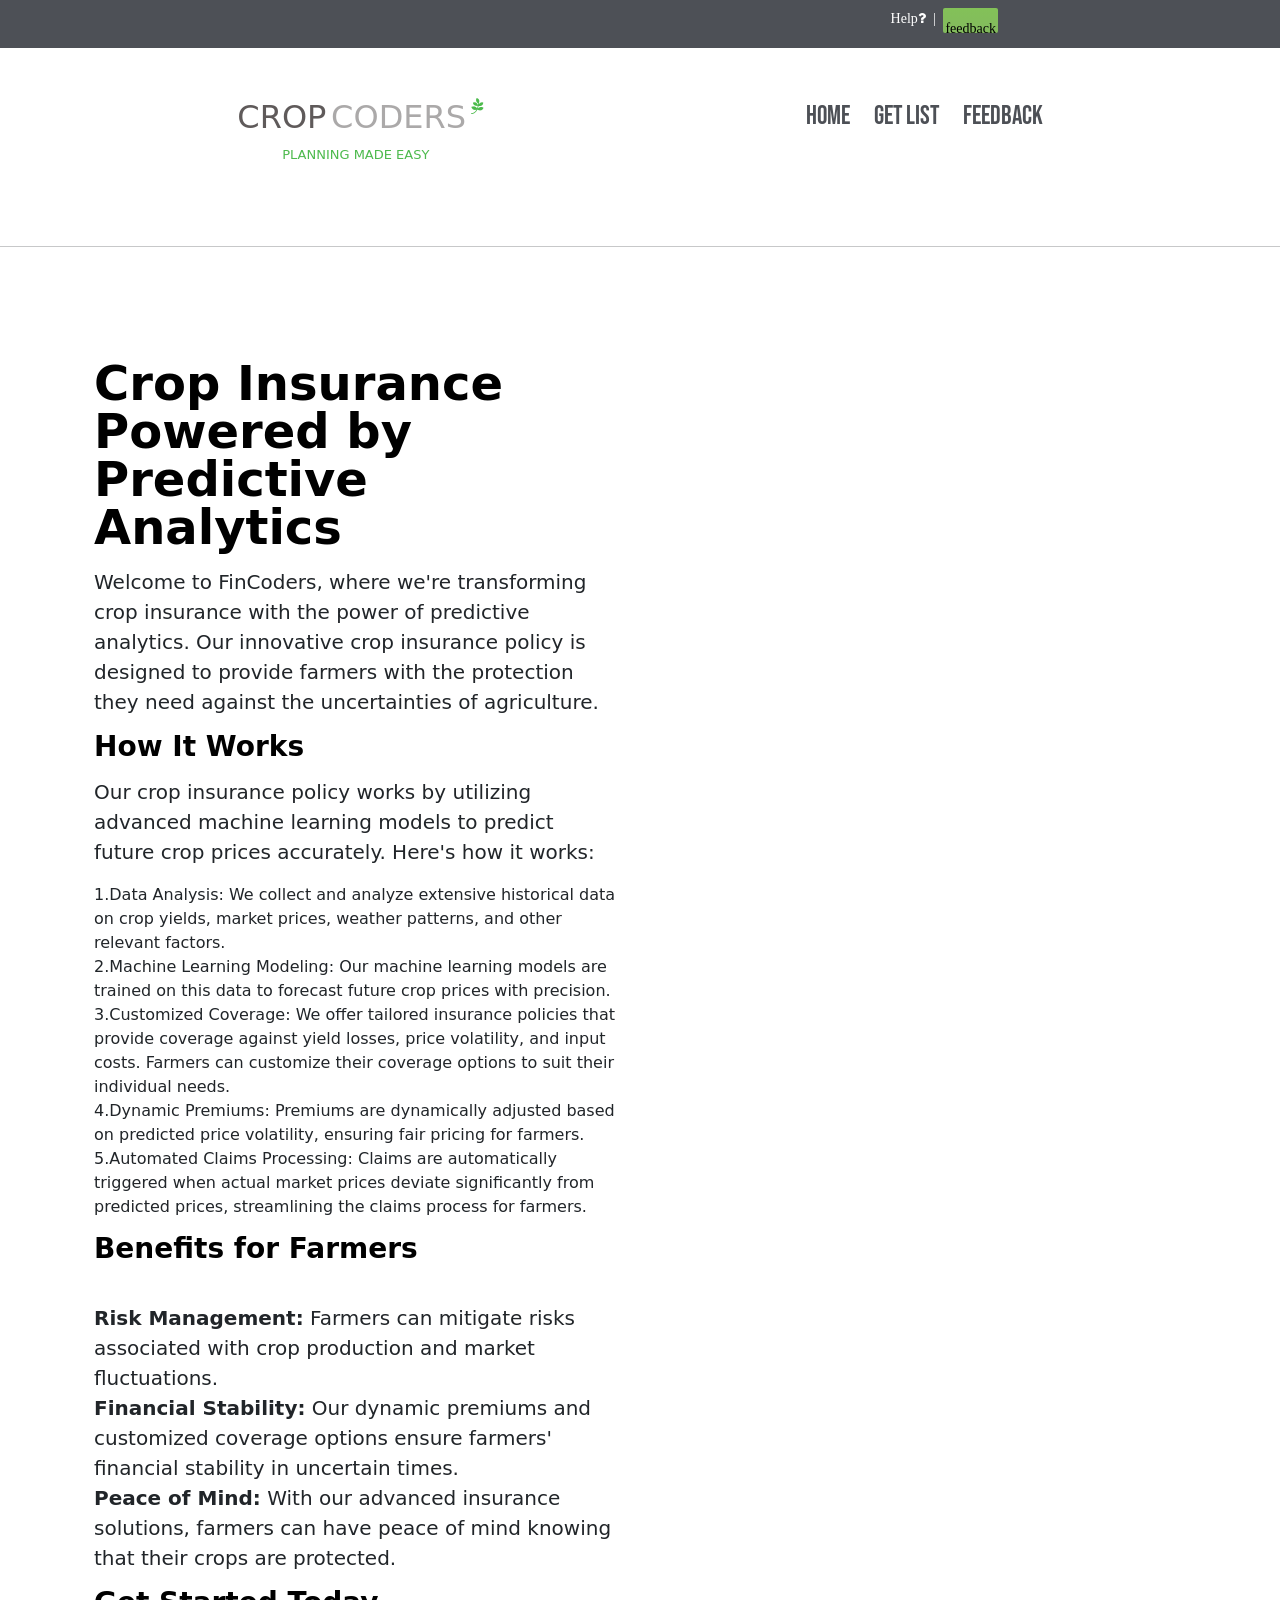
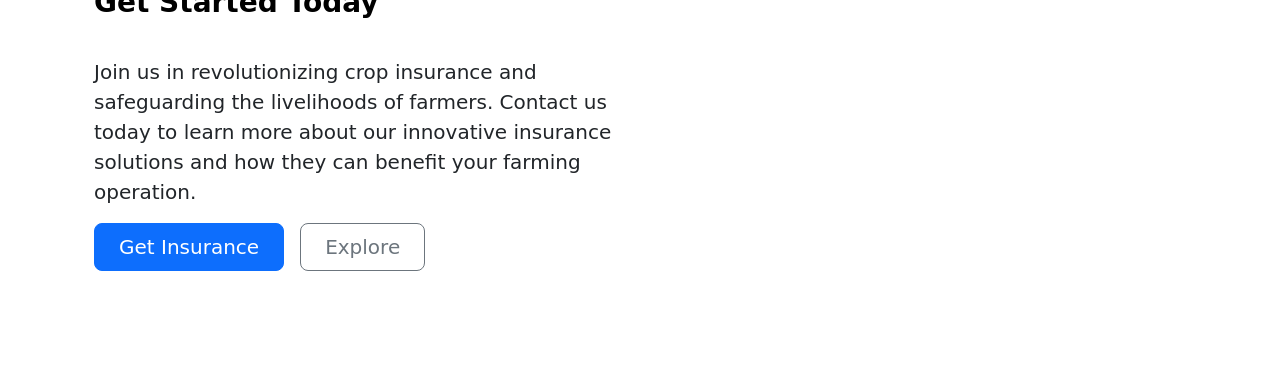
<file: INSCURANCE.html>
<!DOCTYPE html>
<html lang="en">
  <head>
    <meta charset="UTF-8" />
    <meta name="viewport" content="width=device-width, initial-scale=1.0" />
    <title>Input</title>
    <link rel="stylesheet" href="Styles.css" />

    <link
      rel="stylesheet"
      href="https://cdnjs.cloudflare.com/ajax/libs/font-awesome/4.7.0/css/font-awesome.min.css"
    />

    <link rel="preconnect" href="https://fonts.googleapis.com" />
    <link rel="preconnect" href="https://fonts.gstatic.com" crossorigin />
    <link
      href="https://fonts.googleapis.com/css2?family=Joti+One&display=swap"
      rel="stylesheet"
    />

    <link rel="preconnect" href="https://fonts.googleapis.com" />
    <link rel="preconnect" href="https://fonts.gstatic.com" crossorigin />
    <link
      href="https://fonts.googleapis.com/css2?family=Bebas+Neue&family=Joti+One&display=swap"
      rel="stylesheet"
    />
    <link rel="stylesheet" href="getlist.css" />
    <link href="https://cdn.jsdelivr.net/npm/bootstrap@5.3.3/dist/css/bootstrap.min.css" rel="stylesheet" integrity="sha384-QWTKZyjpPEjISv5WaRU9OFeRpok6YctnYmDr5pNlyT2bRjXh0JMhjY6hW+ALEwIH" crossorigin="anonymous">
  </head>

  <body>
    <div class="main">
      <div class="navContainer">
        <div class="topNav">
          <div class="left">
                    
            <div id="google_translate_element">
            </div>
           <script src="https://translate.google.com/translate_a/element.js?cb=googleTranslateElementInit"></script>
           <script>
           function googleTranslateElementInit() {
           new google.translate.TranslateElement(
           {
               pageLanguage: 'en',
               includedLanguages: 'en,mr,hi' // Specify the languages you want to support (English and Marathi)
           },
               'google_translate_element'
           );  
           }   
       
           </script>
        </div>
          <div class="right">
            <div class="help">
              <a href="#help" style="text-decoration: none; color: white"
                >Help</a
              >
              <div class="que"><i class="fa fa-question"></i></div>
            </div>
            |
            <div class="feedback">
              <button class="btn_Solid">feedback</button>
            </div>
          </div>
        </div>
        <div class="bottomNav">
          <div class="container">
            <div class="leftt">
              <div class="logo" style="display: flex; gap: 2%">
                <h2 class="darkG" style="color: rgb(95, 90, 90)">CROP</h2>
                <h2 class="lightG" style="color: rgb(171, 169, 169)">CODERS</h2>
                <i class="fa fa-pagelines" style="color: rgb(76, 186, 76)"></i>
              </div>
              <div>
                <p class="statement">PLANNING MADE EASY</p>
              </div>
            </div>
            <div class="rightt">
              <a class="navItems bebas-neue-regular" href="IndexN.html">HOME</a>
              <a class="navItems bebas-neue-regular" href="getList.html"
                >GET LIST</a
              >
              <a class="navItems bebas-neue-regular" href="feedback"
                >FEEDBACK</a
              >
            </div>
          </div>
        </div>
        <hr>
      </div>

      <div class="mainContainer">
        <div class="container col-xxl-8 px-4 py-5">
            <div class="row flex-lg-row-reverse align-items-center g-5 py-5">
              <div class="col-10 col-sm-8 col-lg-6">
                <iframe width="560" height="315" src="https://www.youtube.com/embed/96JU7Lk3yQc?si=TZeD2cOdzGvVVfEw" title="YouTube video player" frameborder="0" allow="accelerometer; autoplay; clipboard-write; encrypted-media; gyroscope; picture-in-picture; web-share" referrerpolicy="strict-origin-when-cross-origin" allowfullscreen></iframe>
              </div>
              <div class="col-lg-6">
                <h1 class="display-5 fw-bold text-body-emphasis lh-1 mb-3">Crop Insurance Powered by Predictive Analytics</h1>
                <p class="lead">Welcome to FinCoders, where we're transforming crop insurance with the power of predictive analytics. Our innovative crop insurance policy is designed to provide farmers with the protection they need against the uncertainties of agriculture.</p>
                <h3 class="display-7 fw-bold text-body-emphasis lh-1 mb-3">How It Works</h3>
                <p class="lead">Our crop insurance policy works by utilizing advanced machine learning models to predict future crop prices accurately. Here's how it works:</p>

                    1.Data Analysis: We collect and analyze extensive historical data on crop yields, market prices, weather patterns, and other relevant factors.<br>
                    2.Machine Learning Modeling: Our machine learning models are trained on this data to forecast future crop prices with precision.<br>
                    3.Customized Coverage: We offer tailored insurance policies that provide coverage against yield losses, price volatility, and input costs. Farmers can customize their coverage options to suit their individual needs.<br>
                    4.Dynamic Premiums: Premiums are dynamically adjusted based on predicted price volatility, ensuring fair pricing for farmers.<br>
                    5.Automated Claims Processing: Claims are automatically triggered when actual market prices deviate significantly from predicted prices, streamlining the claims process for farmers.<br></p>
            
                    <h3 class="display-7 fw-bold text-body-emphasis lh-1 mb-3">Benefits for Farmers</h3><br>
                    <p class="lead"><span class="fw-bold">Risk Management:</span> Farmers can mitigate risks associated with crop production and market fluctuations.<br>
                        <span class="fw-bold">Financial Stability:</span> Our dynamic premiums and customized coverage options ensure farmers' financial stability in uncertain times.<br>
                        <span class="fw-bold">Peace of Mind:</span> With our advanced insurance solutions, farmers can have peace of mind knowing that their crops are protected.<br></p>

                        <h3 class="display-7 fw-bold text-body-emphasis lh-1 mb-3">Get Started Today</h3><br>
                        <p class="lead">Join us in revolutionizing crop insurance and safeguarding the livelihoods of farmers. Contact us today to learn more about our innovative insurance solutions and how they can benefit your farming operation.</p>


                    <div class="d-grid gap-2 d-md-flex justify-content-md-start">
                  <button type="button" class="btn btn-primary btn-lg px-4 me-md-2">Get Insurance</button>
                  <button type="button" class="btn btn-outline-secondary btn-lg px-4">Explore</button>
                </div>
              </div>
            </div>
          </div>
        
    </div>

    <script>
      //    function redirectToPage() {
      // const region = document.getElementById("Region").value;
      // const season = document.getElementById("Season").value;

      // if (region && season) {
      //   let pageUrl = displayCrop${region.charAt(0).toUpperCase() + region.slice(1)}.html;
      //   console.log("Hello");
      //   window.location.replace(pageUrl);
      // } else {
      //   alert("Please select both region and season.");
      // }
      //     }
      <script src="https://cdn.jsdelivr.net/npm/bootstrap@5.3.3/dist/js/bootstrap.bundle.min.js" integrity="sha384-YvpcrYf0tY3lHB60NNkmXc5s9fDVZLESaAA55NDzOxhy9GkcIdslK1eN7N6jIeHz" crossorigin="anonymous"></script>
    </script>
  </body>
</html>
</file>
<file: Styles.css>
*{
    margin: 0;
    padding: 0;
    box-sizing: border-box;
}
body{
    height: 100%;
    width: 100%;
}

.bebas-neue-regular {
    font-family: "Bebas Neue", sans-serif;
    font-weight: 400;
    font-style: normal;
  }
  

.topNav{
    background-color: #4d5056;
    color: #ffffff;
    line-height: 38px;
    box-shadow: 0 2px 5px 0 rgba(0,0,0,0.05);
    font-family: "HelveticaNeue";
    font-size: 14px;
    width: 100%;
    z-index: 3;
    display: flex;
    justify-content: space-around;
}
.right{
    display: flex;
    gap:8%;
}
.help{
    display: flex;
}

.btn_Solid{
    background-image: linear-gradient(to bottom, #83c158, #83ba5e);
    height: 25px;
    border-radius: 2px;
    font-size: 14px;
    border: none;
    padding: 2px;
    margin-top:8px;
}
.joti-one-regular {
    font-family: "Joti One", serif;
    font-weight: 400;
    font-style: normal;
  }


.container{
    display: flex;
    gap: 2%;
    justify-content: space-around;
}
.bottomNav{
    background-color: #ffffff;
    padding: 2%;
    }
.statement{
    color: rgb(76, 186, 76); 
    font-size: small;
    display: flex;
    align-items: center;
    justify-content: center;
}
.navItems{
    font-size: 1.6rem;
    text-decoration: none;
    color: #4d5056;
}
.navItems: hover{
    color: rgb(76, 186, 76);
}
.rightt{
 
    display: flex;
    gap: 1.5rem;
}
.bg{
    height: 67vh;
    opacity: 95%;
    width: 100%;
}

#page2{
  width: 100%;
  background-color: #EFEAE3;
  margin: 0.4%;
  margin-left: 1%;
  margin-right: 1%;
  position: relative;
}

#moving-text{
  overflow-x: auto;
  white-space: nowrap;
  display: flex;
  gap: 1rem;
  background-color: rgb(255, 252, 252);
  box-shadow: rgba(100, 100, 111, 0.2) 0px 7px 29px 0px;
  
  align-items: center;
}

#moving-text::-webkit-scrollbar{
  display: none;
}

.con{
  /* display: inline-block; */
  display: flex;
  gap: 1rem;

  white-space: nowrap;
  animation-name: move;
  animation-timing-function: linear;
  animation-duration: 10s;
  animation-iteration-count: infinite;
}

#moving-text h4{
  font-size: 1vw;
  font-weight: bolder;
  color: rgb(77, 72, 72);
  display: inline-block;
}
#gola{
  display: flex;
}
.slide{
  display: flex;
}
@keyframes move {
  from{
      transform: translateX(0);
  }
  to{
      transform: translateX(-100%);
  }
}
.para1{
  color: rgb(118, 115, 115);
}
.mandiPrices{
  background-color: rgb(238, 244, 230);
  padding: 0.5%;
  font-weight: bold;
  color: rgb(72, 70, 70);
  padding-left: 1%;
  padding-right: 1%;
}
.rightPrices{
  display: flex;
  overflow-x: hidden;
  
}





/* .cards{
    margin: 5%;
    display: flex;
    gap: 3.5rem;
    align-items: center;
    justify-content: center;
  }
  .lp__primary_card{
    box-shadow: rgba(0, 0, 0, 0.35) 0px 5px 15px;
    max-width: 25%;
    background-color: rgb(246, 242, 242);
  }
  .lp__card_content{
    padding: 1rem;
  } */




  
.slider {
    position: relative;
    width: 960px;
    height: 300px;
    margin: 50px auto;
    box-shadow: 0 2px 2px 0 rgba(0, 0, 0, 0.14), 0 1px 5px 0 rgba(0, 0, 0, 0.12),
      0 3px 1px -2px rgba(0, 0, 0, 0.2);
    overflow: hidden;
  }
  
  .slider-controls {
    position: absolute;
    bottom: 0px;
    left: 50%;
    width: 200px;
    text-align: center;
    transform: translatex(-50%);
    z-index: 1000;
  
    list-style: none;
    text-align: center;
  }
  
  .slider input[type="radio"] {
    position: absolute;
    top: 0;
    left: 0;
    opacity: 0;
    width: 0;
    height: 0;
  }
  
  .slider-controls label {
    display: inline-block;
    border: none;
    height: 20px;
    width: 20px;
    border-radius: 50%;
    cursor: pointer;
    background-color: #212121;
    transition: background-color 0.2s linear;
  }
  
  #btn-1:checked ~ .slider-controls label[for="btn-1"] {
    background-color: rgb(76, 186, 76);
  }
  
  #btn-2:checked ~ .slider-controls label[for="btn-2"] {
    background-color: rgb(76, 186, 76);
  }
  
  #btn-3:checked ~ .slider-controls label[for="btn-3"] {
    background-color: rgb(76, 186, 76);
  }
  
  /* SLIDES */
  
  .slides {
    list-style: none;
    padding: 0;
    margin: 0;
    height: 100%;
  }
  
  .slide {
    position: absolute;
    top: 0;
    left: 0;
  
    display: flex;
    justify-content: space-around;
    padding: 20px;
    width: 100%;
    height: 100%;
  
    opacity: 0;
    transform: translatex(-100%);
    transition: transform 250ms linear;
  }
  
  .slide-content {
    width: 400px;
    display: flex;
    flex-direction: column;
    gap: 0.5rem;
  }
  
  .slide-title {
    margin-bottom: 20px;
    font-size: 36px;
  }
  
  .slide-text {
    margin-bottom: 20px;
  }
  
  .slide-link {
    display: inline-block;
    padding: 10px 20px;
    color: #fff;
    border-radius: 3px;
    text-decoration: none;
    background-color: rgb(76, 186, 76);
  }
  
  .slide-image img {
    max-width: 100%;
  }
  
  /* Slide animations */
  #btn-1:checked ~ .slides .slide:nth-child(1) {
    transform: translatex(0);
    opacity: 1;
  }
  
  #btn-2:checked ~ .slides .slide:nth-child(2) {
    transform: translatex(0);
    opacity: 1;
  }
  
  #btn-3:checked ~ .slides .slide:nth-child(3) {
    transform: translatex(0);
    opacity: 1;
  }
  
  #btn-1:not(:checked) ~ .slides .slide:nth-child(1) {
    animation-name: swap-out;
    animation-duration: 300ms;
    animation-timing-function: linear;
  }
  
  #btn-2:not(:checked) ~ .slides .slide:nth-child(2) {
    animation-name: swap-out;
    animation-duration: 300ms;
    animation-timing-function: linear;
  }
  
  #btn-3:not(:checked) ~ .slides .slide:nth-child(3) {
    animation-name: swap-out;
    animation-duration: 300ms;
    animation-timing-function: linear;
  }
  
  @keyframes swap-out {
    0% {
      transform: translatex(0);
      opacity: 1;
    }
  
    50% {
      transform: translatex(50%);
      opacity: 0;
    }
  
    100% {
      transform: translatex(100%);
    }
  }

  .vision{
    margin: 0;
    padding: 2%;
    display: flex;
    align-items: center;
    flex-direction: column;
    gap: 3rem;
    background-color: rgb(246, 246, 241);
    padding-bottom: 5%;

  }
  .gridContainer{
    display: grid;
    grid-template-columns: repeat(2,1fr);
    grid-template-rows: repeat((2,1fr));
    gap: 5%;
  }
  .grid_items{
    display: flex;
    flex-direction: column;
align-items: center;
gap: 1rem;
  }
  .class1{
    display: flex;
    flex-direction: column;
align-items: center;
  }
  .holder{
    background-color: white;
    padding: 1.2rem;
    color:rgb(76, 186, 76) ;
    border-radius: 50%;
  }
  
 .footer{
    background-color: rgb(170, 181, 170);
    height: 15vh;
    padding: 5%;
 } 
 .rightCorner{
    position: relative;
    text-align: right;
    display: flex;
    align-items: center;
    flex-direction: column;
    gap: 5%;
 }
 .inputField{
    padding: 2%;
    border-radius: 1rem;
    border: solid 2px rgb(76, 186, 76);
 }

/* 
@mixin white-gradient {
	background: linear-gradient(to right,  rgba(255,255,255,1) 0%,rgba(255,255,255,0) 100%);
}

$animationSpeed: 40s;

@keyframes scroll {
	0% { transform: translateX(0); }
	100% { transform: translateX(calc(-250px * 7))}
}


.slider {
	background: white;
	box-shadow: 0 10px 20px -5px rgba(0, 0, 0, .125);
	height: 100px;
	margin: auto;
	overflow:hidden;
	position: relative;
	width: 960px;
	
	&::before,
	&::after {
		@include white-gradient;
		content: "";
		height: 100px;
		position: absolute;
		width: 200px;
		z-index: 2;
	}
	
	&::after {
		right: 0;
		top: 0;
		transform: rotateZ(180deg);
	}

	&::before {
		left: 0;
		top: 0;
	}
	
	.slide-track {
		animation: scroll $animationSpeed linear infinite;
		display: flex;
		width: calc(250px * 14);
	}
	
	.slide {
		height: 100px;
		width: 250px;
	}
} */


.content{
    position: relative;
}
.textOnImg{
    position: absolute;
    top: 50px;
    left: 20px;
    max-width: 45%;
    font-size: 1.8rem;
    color: white;
   
}
.getListAnimation{
    position: absolute;
    top: 150px;
    left: 20px;
    max-width: 45%;
    font-size: 1.8rem;
    color: white;
    
}

.whiteText{
    font-family: Verdana, Geneva, Tahoma, sans-serif;
    font-size: 2rem;
    color: white;
    font-weight: bold;
}  
  .getListAnimation{
     margin-top: 1.5rem;
    display:flex;
    align-items:center;
    justify-content:left;
    text-align:center;
  }
  .heading{
    text-align:left;
    text-transform: uppercase;
    color: #070706; 
    font-size: 2rem;
  }
  
  .roller{
    height: 4.125rem;
    line-height: 4rem;
    position: relative;
    overflow: hidden; 
    width: 100%;
    display: flex;
    justify-content: center;
    align-items: center;
    
    color: #fdfeff;
  }
  
  
  #spare-time{
    font-size: 1rem;
    font-style: italic;
    letter-spacing: 0.3rem;
    margin-top: 0;
    color: #f6fcf7;
    
  }
  
  .roller #rolltext {
    position: absolute;
    top: 0;
    animation: slide 5s infinite;  
  }
  
  @keyframes slide {
    0%{
      top:0;
    }
    25%{
      top: -4rem;    
    }
    50%{
      top: -8rem;
    }
    72.5%{
      top: -12.25rem;
    }
  }
  
  @media screen and (max-width: 600px){
    heading{
    text-align:center;
    text-transform: uppercase;
    color: #F1FAEE; 
    font-size: 2.125rem;
  }
    
    .roller{
    height: 2.6rem; 
    line-height: 2.125rem;  
    }
    
    #spare-time {
      font-size: 1rem;
      letter-spacing: 0.1rem;
    }
    
    .roller #rolltext {  
    animation: slide-mob 5s infinite;  
  }
    
    @keyframes slide-mob {
    0%{
      top:0;
    }
    25%{
      top: -2.125rem;    
    }
    50%{
      top: -4.25rem;
    }
    72.5%{
      top: -6.375rem;
    }
  }
  }
</file>
<file: getlist.css>
*{
    margin: 0;
    padding: 0;
    box-sizing: border-box;
}
body{
    height: 100%;
    width: 100%;
}

.bebas-neue-regular {
    font-family: "Bebas Neue", sans-serif;
    font-weight: 400;
    font-style: normal;
  }
  

.topNav{
    background-color: #4d5056;
    color: #ffffff;
    line-height: 38px;
    box-shadow: 0 2px 5px 0 rgba(0,0,0,0.05);
    font-family: "HelveticaNeue";
    font-size: 14px;
    width: 100%;
    z-index: 3;
    display: flex;
    justify-content: space-around;
}
.right{
    display: flex;
    gap:8%;
}
.help{
    display: flex;
}

.btn_Solid{
    background-image: linear-gradient(to bottom, #83c158, #83ba5e);
    height: 25px;
    border-radius: 2px;
    font-size: 14px;
    border: none;
    padding: 2px;
}
.joti-one-regular {
    font-family: "Joti One", serif;
    font-weight: 400;
    font-style: normal;
  }

.bottomNav{
    background-color: #ffffff;
    padding: 2%;
    }
.statement{
    color: rgb(76, 186, 76); 
    font-size: small;
    display: flex;
    align-items: center;
    justify-content: center;
}
.navItems{
    font-size: 1.6rem;
    text-decoration: none;
    color: #4d5056;
}
.navItems: hover{
    color: rgb(76, 186, 76);
}
.rightt{
 
    display: flex;
    gap: 1.5rem;
}
body{
    background-color: #cce6c6;
}
.main{
    /* display: flex; */
    align-items: center;
    justify-content: center;
}
.container
{
    /* display: flex; */
    gap: 2%;
    justify-content: space-around;
    background: white;
    padding: 2%;
    display: flex;
    flex-direction: row;
    gap: 1.3rem;
}
.region,.season{
    display: flex;
    flex-direction: column;
}
.Inputcontainer{
    min-width: 35vw;
    display: flex;
    flex-direction: column;
    gap: 2%;
    align-items: center;
    justify-content: space-around;
    /* background: white; */
    padding: 2%;
    gap: 1.3rem;
}
.inputDiv{
    margin: 5%;
    display: flex;
    align-content: center;
    justify-content: space-around;
    gap: 1rem;
    background-color: #ffffff;
    overflow: hidden;
    max-width: 70vw;
}
.img2{
    height: 45vh;
    width:50vw ;
}
.mainContainer{
    display: flex;
    align-items: center;
    justify-content: center;
}
.details{
    font-weight: bolder;
    font-size: 4vh;
}

form{
    display: flex;
    flex-direction: column;
    gap: 1rem;
}
#Region,#Season{
    width: 15vw;
    border: #83ba5e solid 2px;
    padding: 1%;
    border-radius: 40px;
    background-color: #ebf3e5;
}
.getBtn{
    background-color: #83c158;
    color: white;
    border: none;
    width: 10vw;
    border-radius: 40px;
    padding: 1%;
    font-weight: bolder;

}
</file>
